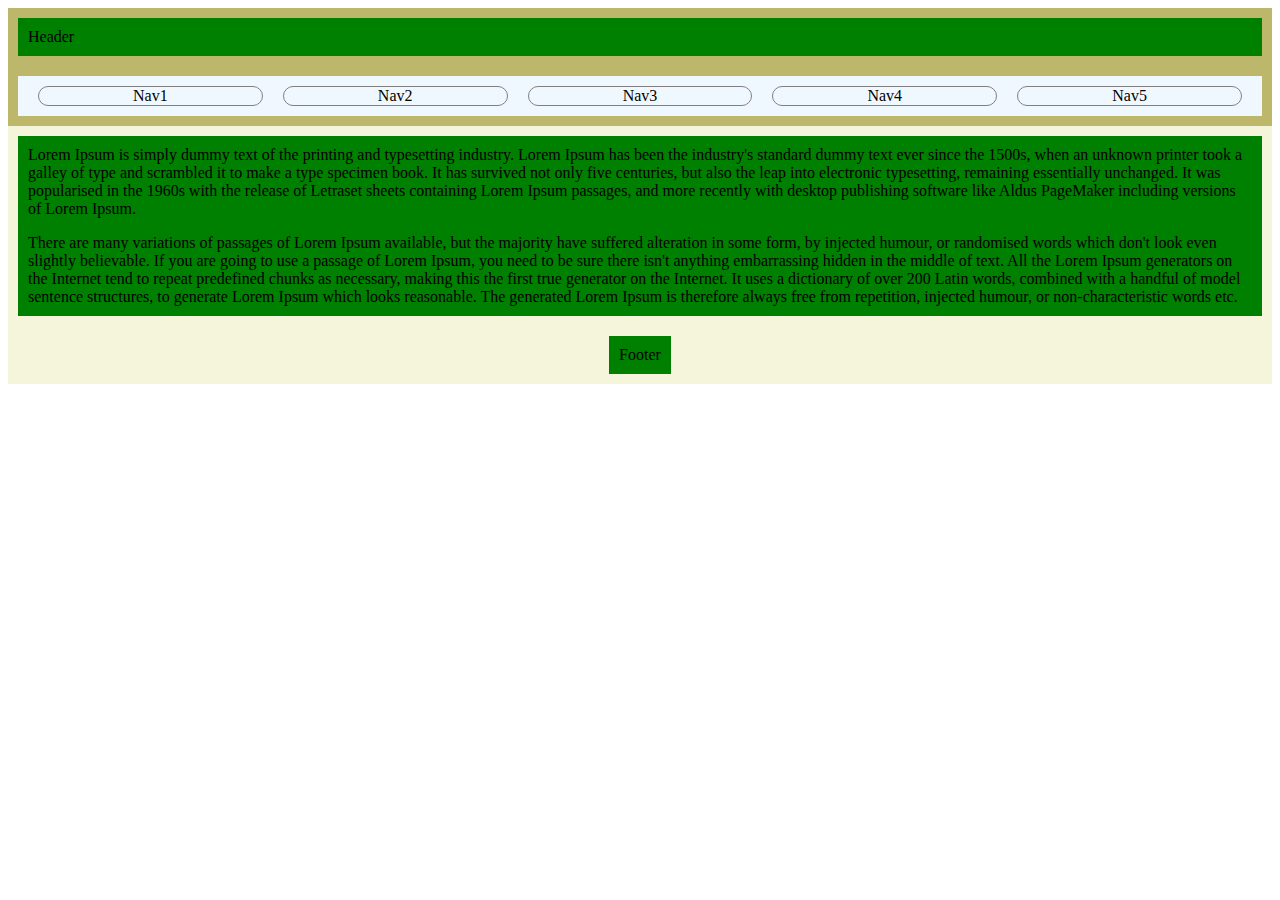
<file: flex.html>
<!DOCTYPE html>
<html lang="en">
<head>
    <meta charset="UTF-8">
    <title>Flex</title>
    <style>
        .flex-wrapper-top {
            display: flex;
            justify-content: center;
            background-color: darkkhaki;
            flex-direction: column;
        }

        .flex-wrapper-top > div {
            background-color: green;
            height: auto;
            width: auto;
            margin: 10px;
            padding: 10px;
        }
        .flex-wrapper-top > nav {
            background-color: aliceblue;
            height: auto;
            width: auto;
            margin: 10px;
            padding: 10px;
            display: flex;
        }

        nav > div {
            flex: 1;
            text-align: center;
        }

        .flex-wrapper {
            display: flex;
            justify-content: center;
            align-items: center;
            background-color: beige;
            flex-direction: column;
        }

        .flex-wrapper > div {
            background-color: green;
            height: auto;
            width: auto;
            margin: 10px;
            padding: 10px;
        }
        
        @media (max-width: 500px) {
            .flex-wrapper-top > nav {
                flex-direction: column;
            }
        }

        @keyframes bounce {
            from,
            20%,
            53%,
            to {
                animation-timing-function: cubic-bezier(0.215, 0.61, 0.355, 1);
                transform: translate3d(0, 0, 0);
            }

            40%,
            43% {
                animation-timing-function: cubic-bezier(0.755, 0.05, 0.855, 0.06);
                transform: translate3d(0, -30px, 0) scaleY(1.1);
            }

            70% {
                animation-timing-function: cubic-bezier(0.755, 0.05, 0.855, 0.06);
                transform: translate3d(0, -15px, 0) scaleY(1.05);
            }

            80% {
                transition-timing-function: cubic-bezier(0.215, 0.61, 0.355, 1);
                transform: translate3d(0, 0, 0) scaleY(0.95);
            }

            90% {
                transform: translate3d(0, -4px, 0) scaleY(1.02);
            }
        }

        nav > div {
            animation-name: bounce;
            animation-duration: 1s;
            transform-origin: center bottom;
            animation-fill-mode: both;
            border: 1px solid #847f7f;
            border-radius: 10px;
            margin: 0px 10px;
        }

    </style>
</head>
<body>
<div class="flex-wrapper-top">
    <div>Header</div>
    <nav>
        <div>Nav1</div>
        <div>Nav2</div>
        <div>Nav3</div>
        <div>Nav4</div>
        <div>Nav5</div>
    </nav>
</div>
    <div class="flex-wrapper">
        <div>
            <div>Lorem Ipsum is simply dummy text of the printing and typesetting industry. Lorem Ipsum has been the industry's standard dummy text ever since the 1500s, when an unknown printer took a galley of type and scrambled it to make a type specimen book. It has survived not only five centuries, but also the leap into electronic typesetting, remaining essentially unchanged. It was popularised in the 1960s with the release of Letraset sheets containing Lorem Ipsum passages, and more recently with desktop publishing software like Aldus PageMaker including versions of Lorem Ipsum.</div>
            <p></p>
            <div>There are many variations of passages of Lorem Ipsum available, but the majority have suffered alteration in some form, by injected humour, or randomised words which don't look even slightly believable. If you are going to use a passage of Lorem Ipsum, you need to be sure there isn't anything embarrassing hidden in the middle of text. All the Lorem Ipsum generators on the Internet tend to repeat predefined chunks as necessary, making this the first true generator on the Internet. It uses a dictionary of over 200 Latin words, combined with a handful of model sentence structures, to generate Lorem Ipsum which looks reasonable. The generated Lorem Ipsum is therefore always free from repetition, injected humour, or non-characteristic words etc.</div>
        </div>
        <div>Footer</div>
    </div>
</body>
</html>
</file>
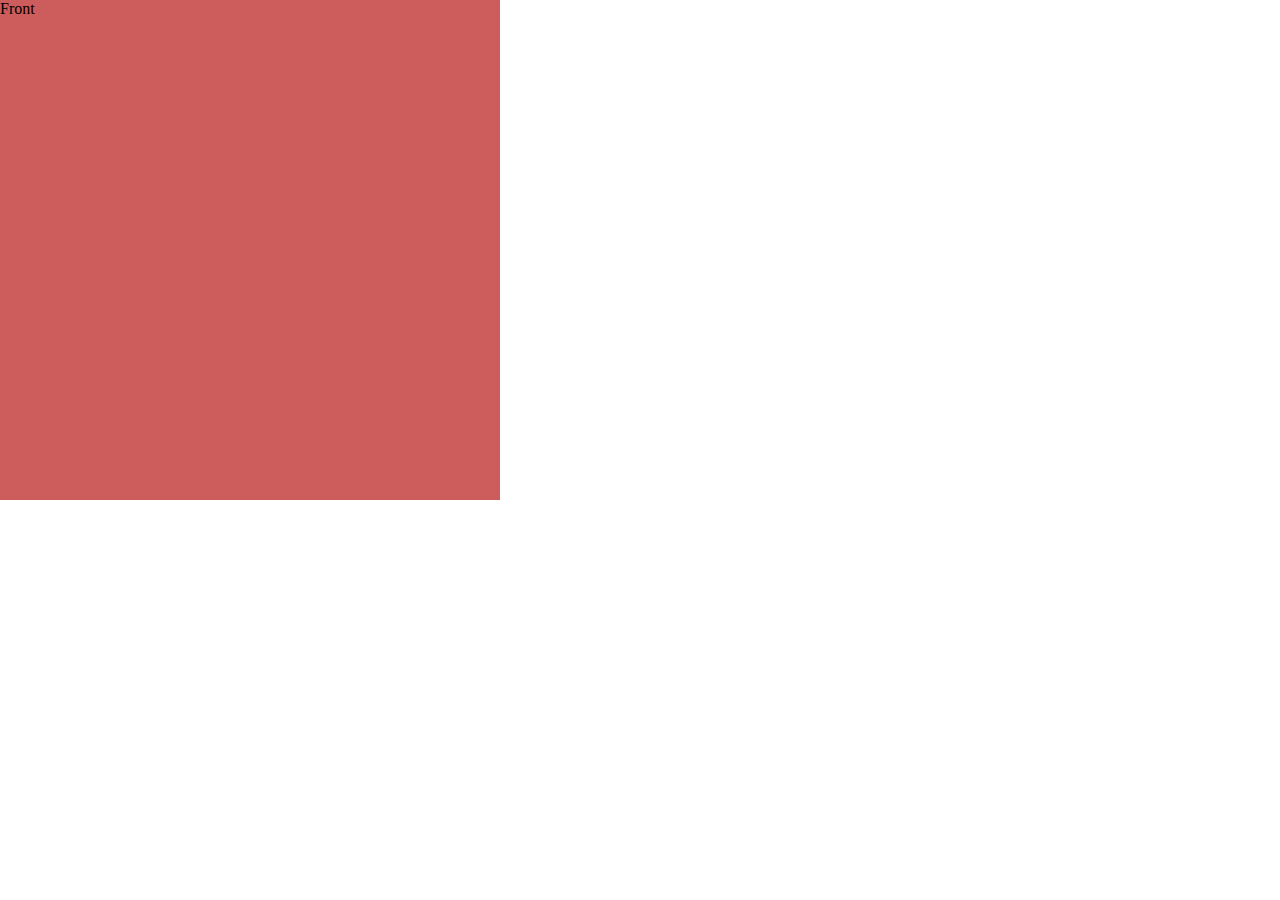
<file: flip.html>
<!DOCTYPE html>
<html>
<head>
    <style>
        div {
            position: absolute;
            top: 0;
            left: 0;
            height: 500px;
            width: 500px;
            transition: 1s;
            backface-visibility: hidden;
        }

        #back {
            transform: rotateY(180deg);
            background-color: green;
        }

        #front {
            transform: rotateY(0deg);
            background-color: indianred;
        }

        #back.rotate {
            transform: rotateY(0deg);
        }

        #front.rotate {
            transform: rotateY(180deg);
        }

    </style>

    <script>
        function rotate() {
          const front = document.getElementById('front');
          const back = document.getElementById('back');
          console.log(back.classList);
          if (back.classList.length === 0) {
            back.className = 'rotate';
            front.className = 'rotate';
          } else {
            back.className = '';
            front.className = '';
          }
        }
    </script>
</head>
<body>
<div id="front" onclick="rotate()">Front</div>
<div id="back" onclick="rotate()">Back</div>
</body>
</html>
</file>
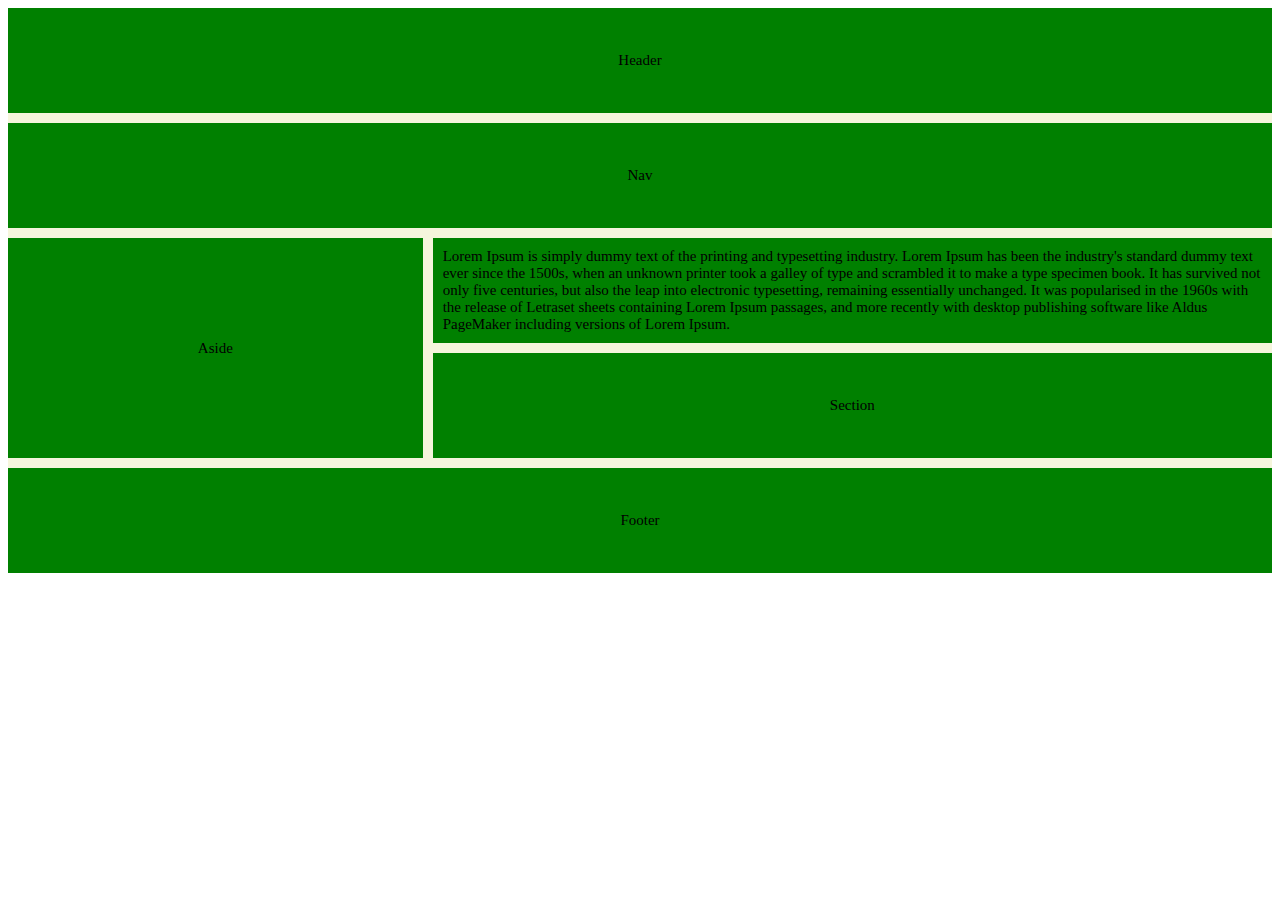
<file: grid-template.html>
<!DOCTYPE html>
<html lang="en">
<head>
    <meta charset="UTF-8">
    <meta name="viewport" content="width=device-width, initial-scale=1">
    <title>Grid template</title>
    <link rel="stylesheet" href="desktop.css">
    <!-- css loading is not blocking because browser knows that this style applies only for certain kind od screen -->
    <link rel="stylesheet" media="only screen and (max-width: 768px)" href="mobile.css">
</head>
<body>
<div class="container">
    <div id="one">Header</div>
    <div id="two">Nav</div>
    <div id="three">Aside</div>
    <div id="four">Lorem Ipsum is simply dummy text of the printing and typesetting industry. Lorem Ipsum has been the industry's standard dummy text ever since the 1500s, when an unknown printer took a galley of type and scrambled it to make a type specimen book. It has survived not only five centuries, but also the leap into electronic typesetting, remaining essentially unchanged. It was popularised in the 1960s with the release of Letraset sheets containing Lorem Ipsum passages, and more recently with desktop publishing software like Aldus PageMaker including versions of Lorem Ipsum.</div>
    <div id="five">Section</div>
    <div id="six">Footer</div>
</div>
</body>
</html>
</file>
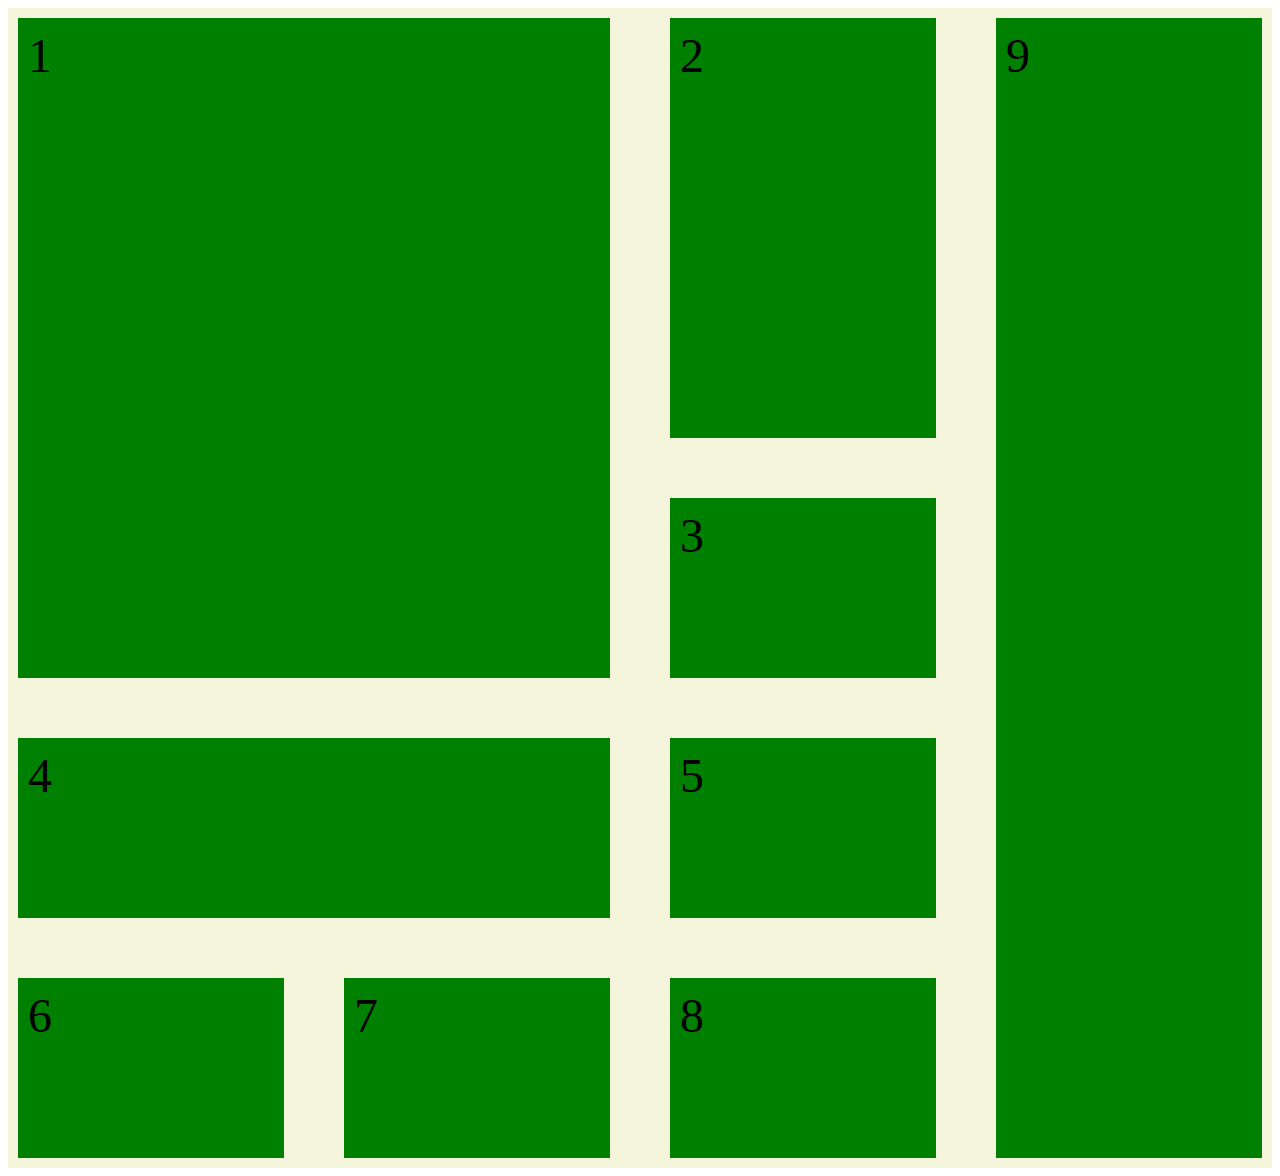
<file: grid.html>
<!DOCTYPE html>
<html lang="en">
<head>
    <meta charset="UTF-8">
    <title>Grid</title>
    <style>
        .container {
            display: grid;
            grid-template-columns: repeat(4, 1fr);
            grid-template-rows: repeat(5, 200px);
            grid-gap: 40px;
            background-color: beige;
            font-size: 3em;
        }
        .container > div {
            background-color: green;
            margin: 10px;
            padding: 10px;
        }
        /*#one {
            grid-column-start: 1;
            grid-column-end: 3;
            grid-row-start: 1;
            grid-row-end: 4;
        }*/
        #one {
            grid-column: 1/3;
            grid-row: 1/4;
        }
        #two {
            grid-row: 1/3;
        }
        #four {
            grid-column: 1/3;
        }
        #nine {
            grid-column: 4/4;
            grid-row: 1/6;
        }
    </style>
</head>
<body>
    <div class="container">
        <div id="one">1</div>
        <div id="two">2</div>
        <div id="three">3</div>
        <div id="four">4</div>
        <div id="five">5</div>
        <div id="six">6</div>
        <div id="seven">7</div>
        <div id="eight">8</div>
        <div id="nine">9</div>
    </div>
</body>
</html>
</file>
<file: desktop.css>
.container {
    display: grid;
    grid-template-columns:  repeat(3, 1fr);
    grid-template-rows: repeat(5, 1fr);
    background-color: beige;
    gap: 10px;
    grid-template-areas: 'header header header'
                       'nav nav nav'
                       'aside content content'
                       'aside section section'
                       'footer footer footer';
}
.container > div {
    background-color: green;
    font-size: 15px;
    padding: 10px;
    display: flex;
    justify-content: center;
    align-items: center;
}
#one {
    grid-area: header;
}
#two {
    grid-area: nav;
}
#three {
    grid-area: aside;
}
#four {
    grid-area: content;
}
#five {
    grid-area: section;
}
#six {
    grid-area: footer;
}
</file>
<file: mobile.css>
.container {
    grid-template-rows: repeat(6, 1fr);
    grid-template-areas: 'header header header'
                       'nav nav nav'
                       'aside aside aside'
                       'content content content'
                       'section section section'
                       'footer footer footer';
}
</file>
